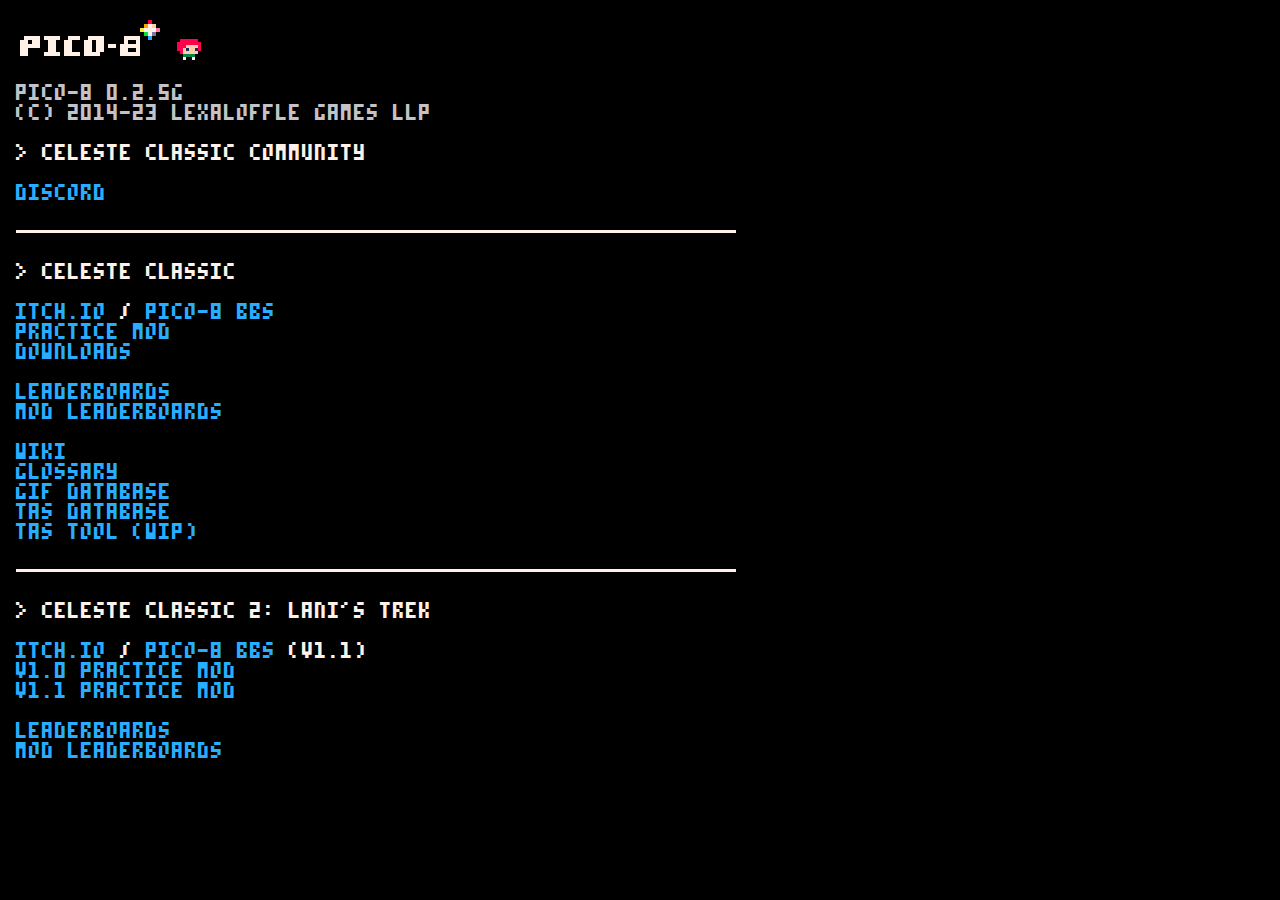
<file: index.html>
<!DOCTYPE html>
<html>
  <head>
    <title>CELESTE Classic</title>
    <link rel="stylesheet" href="styles.css">
    <link rel="shortcut icon" href="favicon.ico" type="image/x-icon">
  </head>
  <body>
    <div class="bootup">
      <img src="p8logo.png"> <img src="maddy.png" style="height:1.5em"><br><br>
      pico-8 0.2.5g<br>
      (c) 2014-23 lexaloffle games llp<br>
      <br>
    </div>
    <div class="content">
      > celeste classic community<br>
      <br>
      <a href="https://discord.gg/9Dm3NCS" target="_blank">discord</a><br>
      <br>
      <hr>
      <br>
      > celeste classic
      <br>
      <br>
      <a href="https://mattmakesgames.itch.io/celesteclassic">itch.io</a> / <a href="https://www.lexaloffle.com/bbs/?tid=2145">pico-8 bbs</a><br>
      <a href="practice_mod.html">practice mod</a><br>
      <a href="downloads.html">downloads</a><br>
      <br>
      <a href="https://speedrun.com/celestep8" target="_blank">leaderboards</a><br>
      <a href="https://speedrun.com/celestep8mods" target="_blank">mod leaderboards</a><br>
      <br>
      <a href="https://cc-wiki.duckdns.org/wiki/" target="_blank">wiki</a><br>
      <a href="/glossary/">glossary</a><br>
      <a href="/gifs/">gif database</a><br>
      <a href="/tasdatabase/">tas database</a><br>
      <a href="/Celia-web/">tas tool (WIP)</a><br>
      <br>
      <hr>
      <br>
      > celeste classic 2: lani's trek
      <br>
      <br>
      <a href="https://mattmakesgames.itch.io/celeste-classic-2">itch.io</a> / <a href="https://www.lexaloffle.com/bbs/?pid=86783">pico-8 bbs</a> (v1.1)<br>
      <a href="cc2_practice_mod_1.0.html">v1.0 practice mod</a><br>
      <a href="cc2_practice_mod_1.1.html">v1.1 practice mod</a><br>
      <br>
      <a href="https://speedrun.com/celeste_classic_2">leaderboards</a><br>
      <a href="https://www.speedrun.com/celeste_classic_2_mods">mod leaderboards</a>

    </div>
  </body>
</html>
</file>
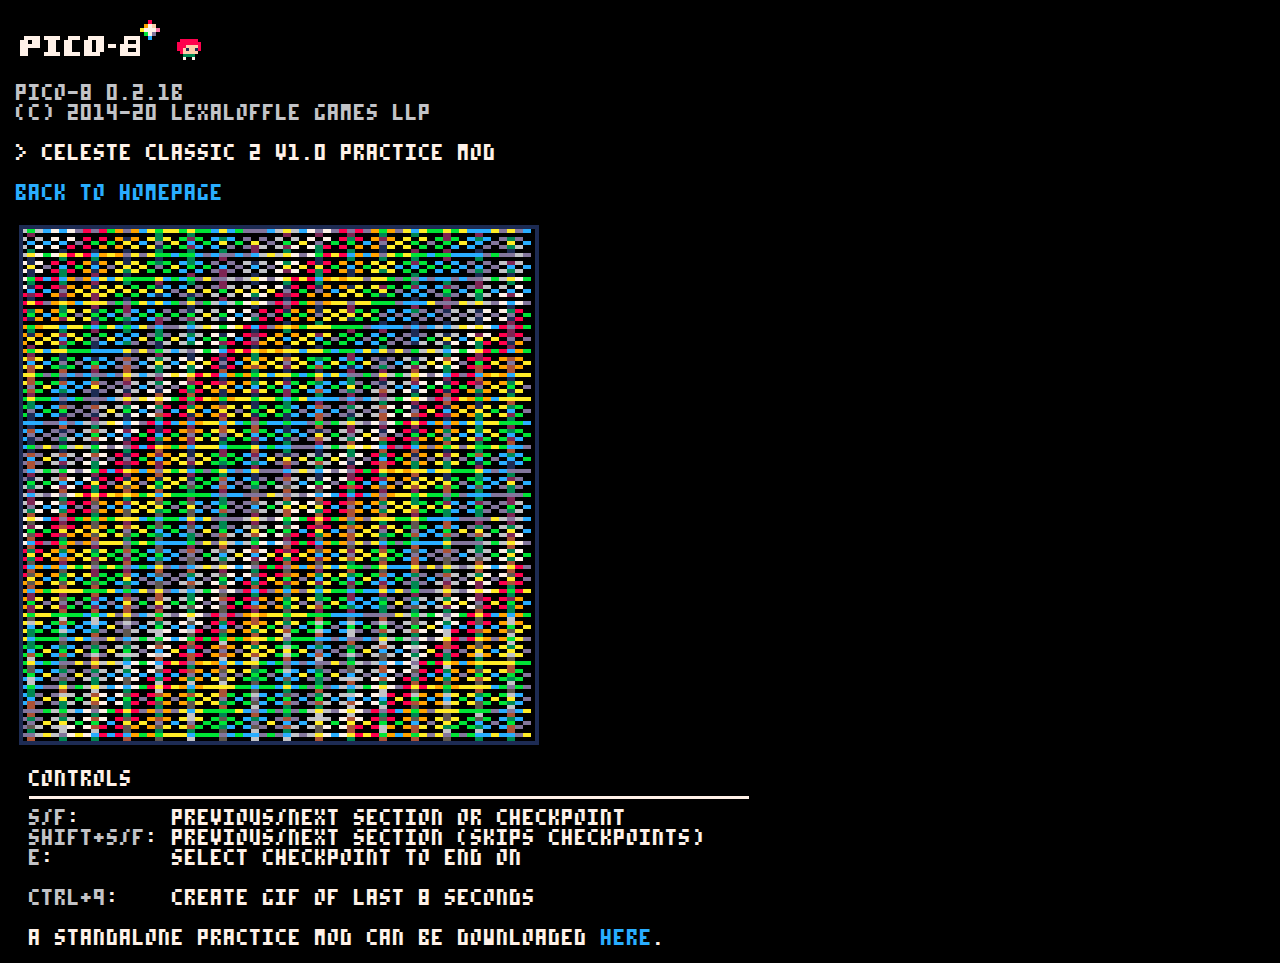
<file: cc2_practice_mod_1.0.html>
<!DOCTYPE html>
<html>

<head>
  <title>CELESTE Classic 2 Practice Mod V1.0</title>
  <link rel="stylesheet" href="styles.css">
  <link rel="shortcut icon" href="favicon.ico" type="image/x-icon">
  <style type="text/css">
    ::-webkit-scrollbar {
      -webkit-appearance: none;
      width: 8px;
    }

    ::-webkit-scrollbar-thumb {
      border-radius: 4px;
      background-color: rgba(128, 128, 128, .5);
      box-shadow: 0 0 1px rgba(255, 255, 255, .5);
    }

    .content hr {
      border-top: 0.19em solid #fff1e8;
      border-bottom: 0;
      border-left: 0;
      border-right: 0;
      text-align: left;
      margin-left: 0;
      width: min(720px, 80vw);
    }

    .subcontent {
      width: min(720px, 80vw);
      padding-left: 1ch;
    }

    .content em {
      font-weight: normal;
      font-style: normal;
      color: #c2c3c7;
    }

    canvas#canvas {
      width: 512px;
      height: 512px;
    }

    canvas {
      image-rendering: optimizeSpeed;
      image-rendering: -moz-crisp-edges;
      image-rendering: -webkit-optimize-contrast;
      image-rendering: optimize-contrast;
      image-rendering: pixelated;
      -ms-interpolation-mode: nearest-neighbor;
      border: 0px
    }
  </style>
</head>

<body>
  <div class="bootup">
    <img src="p8logo.png"> <img src="maddy.png" style="height:1.5em"><br><br>
    pico-8 0.2.1b<br>
    (c) 2014-20 lexaloffle games llp<br>
    <br>
  </div>
  <div class="content">
    > celeste classic 2 v1.0 practice mod<br>
    <br>
    <a href="index.html">back to homepage</a><br>
    <br>
    <table>
      <tr>
        <td>
          <div style="width:512px;height:512px;border-style:solid;border-width:4px;border-color:#1d2b53;">
            <canvas class="emscripten" id="canvas" oncontextmenu="event.preventDefault()"></canvas>
            <script type="text/javascript">
              var canvas = document.getElementById("canvas");
              canvas.width = window.innerWidth;
              canvas.height = window.innerHeight;
              var Module = {};
              Module.canvas = canvas;
            </script>
            <script async type="text/javascript" src="celeste2_1.0_practice_mod.js"></script>
            <script>
              function onKeyDown_blocker(event) {
                event = event || window.event;
                var o = document.activeElement;
                if (!o || o == document.body || o.tagName == "canvas") {
                  if ([32, 37, 38, 39, 40].indexOf(event.keyCode) > -1) {
                    if (event.preventDefault) event.preventDefault();
                  }
                }
              }
              document.addEventListener('keydown', onKeyDown_blocker, false);
            </script>
          </div>
        </td>
        <td>
          <div id="p8_desktop" style="width:148px;height:512px;max-height:512px;overflow-y:auto"></div>
        </td>
      </tr>
    </table>
    <br>
    <div class="subcontent">
      controls
      <hr>
      <em>s/f</em>: &nbsp;&nbsp;&nbsp;&nbsp;&nbsp;&nbsp;previous/next section or checkpoint<br>
      <em>shift+s/f</em>: previous/next section (skips checkpoints)<br>
      <em>e</em>: &nbsp;&nbsp;&nbsp;&nbsp;&nbsp;&nbsp;&nbsp;&nbsp;select checkpoint to end on<br>
      <br>
      <em>ctrl+9</em>: &nbsp;&nbsp;&nbsp;create gif of last 8 seconds<br>
      <br>
      a standalone practice mod can be downloaded <a href="https://github.com/CelesteClassic/Celeste2PracMod">here</a>.
    </div>
  </div>
</body>

</html>
</file>
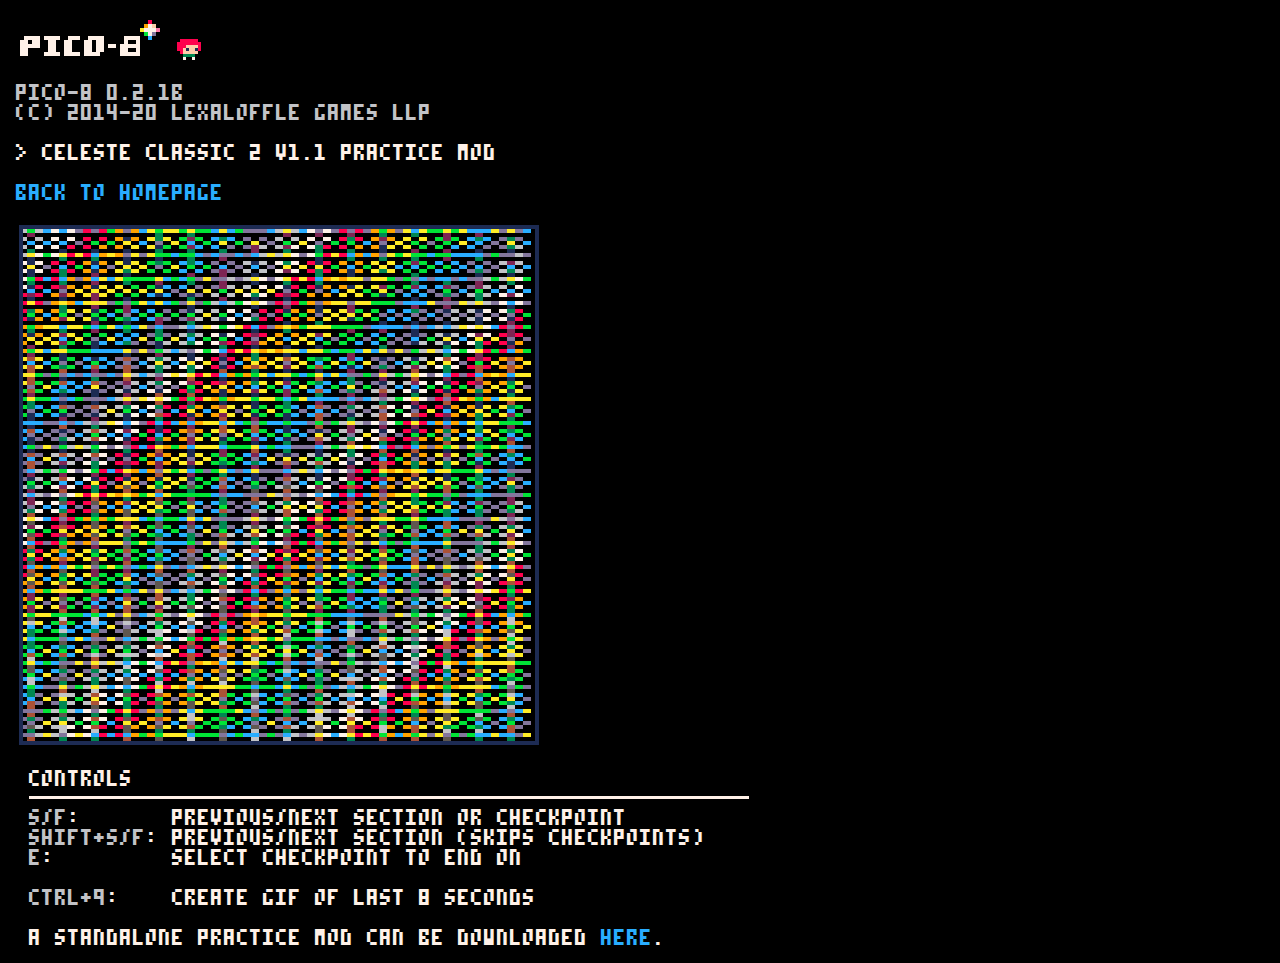
<file: cc2_practice_mod_1.1.html>
<!DOCTYPE html>
<html>

<head>
  <title>CELESTE Classic 2 Practice Mod V1.1</title>
  <link rel="stylesheet" href="styles.css">
  <link rel="shortcut icon" href="favicon.ico" type="image/x-icon">
  <style type="text/css">
    ::-webkit-scrollbar {
      -webkit-appearance: none;
      width: 8px;
    }

    ::-webkit-scrollbar-thumb {
      border-radius: 4px;
      background-color: rgba(128, 128, 128, .5);
      box-shadow: 0 0 1px rgba(255, 255, 255, .5);
    }

    .content hr {
      border-top: 0.19em solid #fff1e8;
      border-bottom: 0;
      border-left: 0;
      border-right: 0;
      text-align: left;
      margin-left: 0;
      width: min(720px, 80vw);
    }

    .subcontent {
      width: min(720px, 80vw);
      padding-left: 1ch;
    }

    .content em {
      font-weight: normal;
      font-style: normal;
      color: #c2c3c7;
    }

    canvas#canvas {
      width: 512px;
      height: 512px;
    }

    canvas {
      image-rendering: optimizeSpeed;
      image-rendering: -moz-crisp-edges;
      image-rendering: -webkit-optimize-contrast;
      image-rendering: optimize-contrast;
      image-rendering: pixelated;
      -ms-interpolation-mode: nearest-neighbor;
      border: 0px
    }
  </style>
</head>

<body>
  <div class="bootup">
    <img src="p8logo.png"> <img src="maddy.png" style="height:1.5em"><br><br>
    pico-8 0.2.1b<br>
    (c) 2014-20 lexaloffle games llp<br>
    <br>
  </div>
  <div class="content">
    > celeste classic 2 v1.1 practice mod<br>
    <br>
    <a href="index.html">back to homepage</a><br>
    <br>
    <table>
      <tr>
        <td>
          <div style="width:512px;height:512px;border-style:solid;border-width:4px;border-color:#1d2b53;">
            <canvas class="emscripten" id="canvas" oncontextmenu="event.preventDefault()"></canvas>
            <script type="text/javascript">
              var canvas = document.getElementById("canvas");
              canvas.width = window.innerWidth;
              canvas.height = window.innerHeight;
              var Module = {};
              Module.canvas = canvas;
            </script>
            <script async type="text/javascript" src="celeste2_1.1_practice_mod.js"></script>
            <script>
              function onKeyDown_blocker(event) {
                event = event || window.event;
                var o = document.activeElement;
                if (!o || o == document.body || o.tagName == "canvas") {
                  if ([32, 37, 38, 39, 40].indexOf(event.keyCode) > -1) {
                    if (event.preventDefault) event.preventDefault();
                  }
                }
              }
              document.addEventListener('keydown', onKeyDown_blocker, false);
            </script>
          </div>
        </td>
        <td>
          <div id="p8_desktop" style="width:148px;height:512px;max-height:512px;overflow-y:auto"></div>
        </td>
      </tr>
    </table>
    <br>
    <div class="subcontent">
      controls
      <hr>
      <em>s/f</em>: &nbsp;&nbsp;&nbsp;&nbsp;&nbsp;&nbsp;previous/next section or checkpoint<br>
      <em>shift+s/f</em>: previous/next section (skips checkpoints)<br>
      <em>e</em>: &nbsp;&nbsp;&nbsp;&nbsp;&nbsp;&nbsp;&nbsp;&nbsp;select checkpoint to end on<br>
      <br>
      <em>ctrl+9</em>: &nbsp;&nbsp;&nbsp;create gif of last 8 seconds<br>
      <br>
      a standalone practice mod can be downloaded <a href="https://github.com/CelesteClassic/Celeste2PracMod">here</a>.
    </div>
  </div>
</body>

</html>
</file>
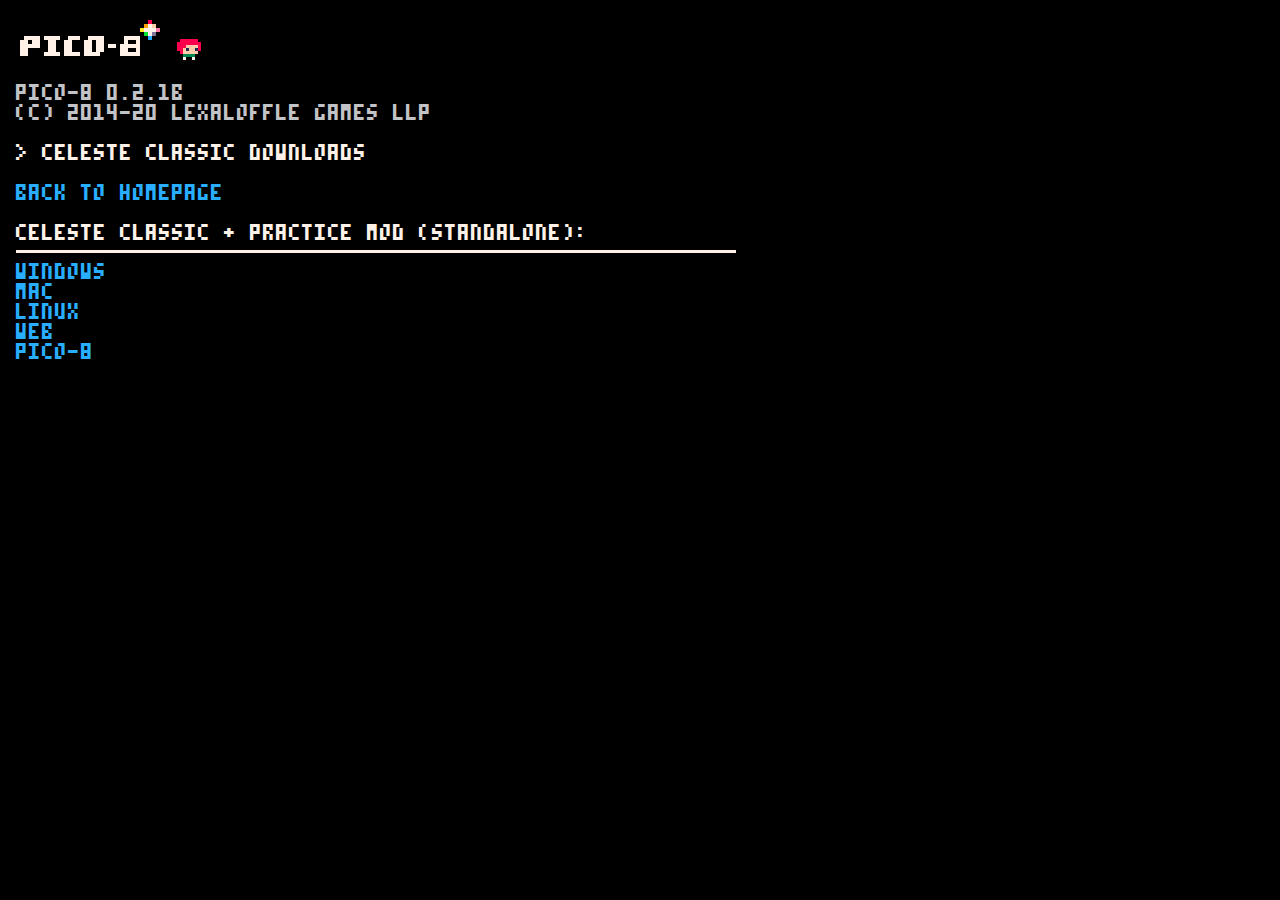
<file: downloads.html>
<!DOCTYPE html>
<html>

<head>
  <title>CELESTE Classic Downloads</title>
  <link rel="stylesheet" href="styles.css">
  <link rel="shortcut icon" href="favicon.ico" type="image/x-icon">
</head>

<body>
  <div class="bootup">
    <img src="p8logo.png"> <img src="maddy.png" style="height:1.5em"><br><br>
    pico-8 0.2.1b<br>
    (c) 2014-20 lexaloffle games llp<br>
    <br>
  </div>
  <div class="content">
    > celeste classic downloads<br>
    <br>
    <a href="index.html">back to homepage</a><br>
    <br>
    celeste classic + practice mod (standalone):
    <hr>
    <a href="https://www.speedrun.com/resourceasset/ef7b7">windows</a><br>
    <a href="https://www.speedrun.com/resourceasset/q1h6o">mac</a><br>
    <a href="https://www.speedrun.com/resourceasset/174ye">linux</a><br>
    <a href="https://www.speedrun.com/resourceasset/7hhrk">web</a><br>
    <a href="https://www.speedrun.com/resourceasset/arh2n">pico-8</a><br>
  </div>
</body>

</html>
</file>
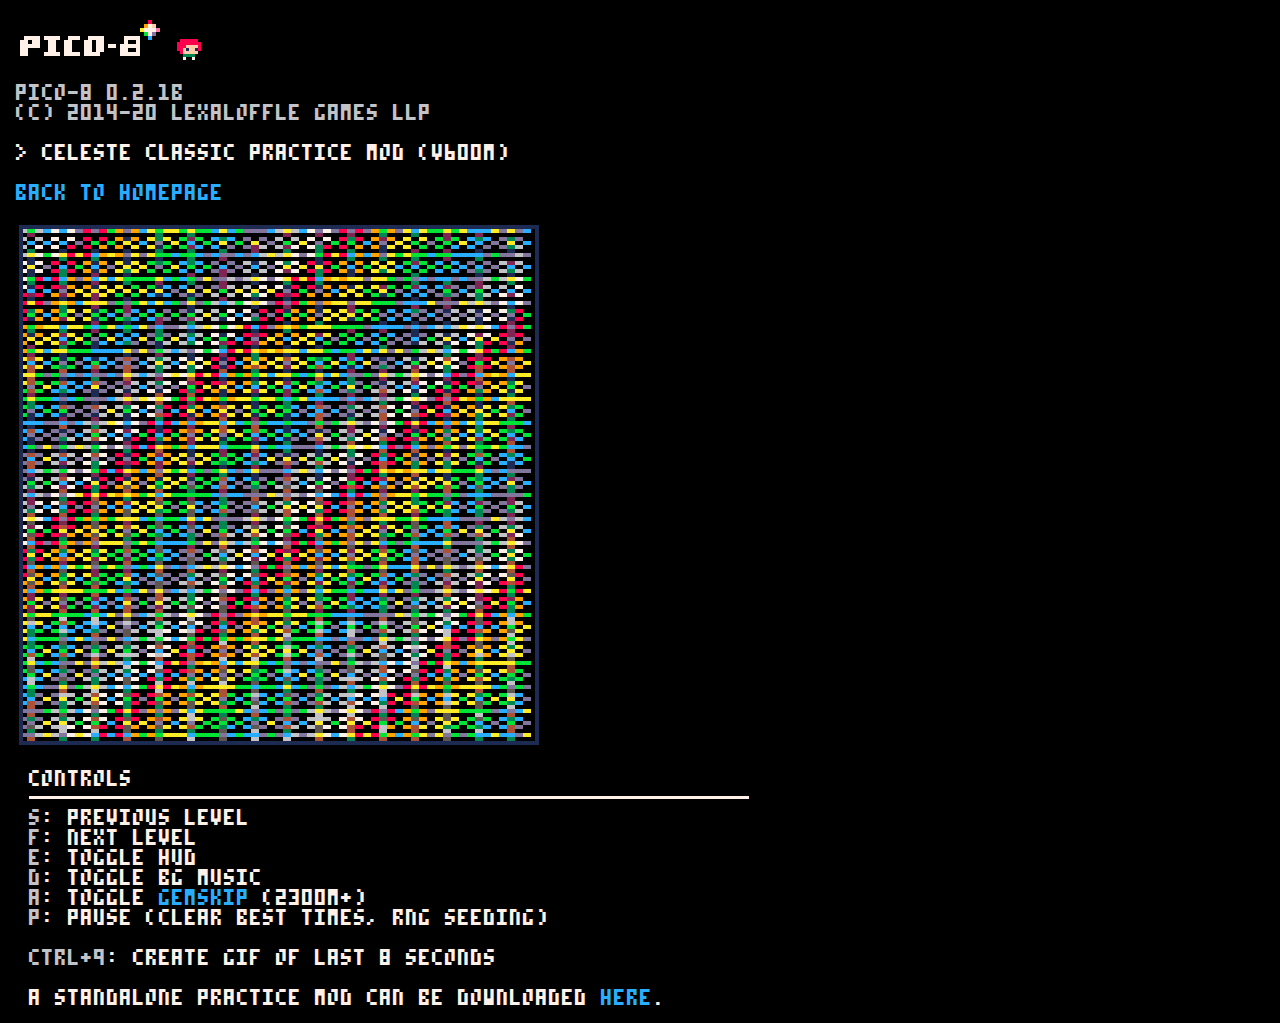
<file: practice_mod.html>
<!DOCTYPE html>
<html>

<head>
  <title>CELESTE Classic Practice Mod</title>
  <link rel="stylesheet" href="styles.css">
  <link rel="shortcut icon" href="favicon.ico" type="image/x-icon">
  <style type="text/css">
    ::-webkit-scrollbar {
      -webkit-appearance: none;
      width: 8px;
    }

    ::-webkit-scrollbar-thumb {
      border-radius: 4px;
      background-color: rgba(128, 128, 128, .5);
      box-shadow: 0 0 1px rgba(255, 255, 255, .5);
    }

    .content hr {
      border-top: 0.19em solid #fff1e8;
      border-bottom: 0;
      border-left: 0;
      border-right: 0;
      text-align: left;
      margin-left: 0;
      width: min(720px, 80vw);
    }

    .subcontent {
      width: min(720px, 80vw);
      padding-left: 1ch;
    }

    .content em {
      font-weight: normal;
      font-style: normal;
      color: #c2c3c7;
    }

    canvas#canvas {
      width: 512px;
      height: 512px;
    }

    canvas {
      image-rendering: optimizeSpeed;
      image-rendering: -moz-crisp-edges;
      image-rendering: -webkit-optimize-contrast;
      image-rendering: optimize-contrast;
      image-rendering: pixelated;
      -ms-interpolation-mode: nearest-neighbor;
      border: 0px
    }
  </style>
</head>

<body>
  <div class="bootup">
    <img src="p8logo.png"> <img src="maddy.png" style="height:1.5em"><br><br>
    pico-8 0.2.1b<br>
    (c) 2014-20 lexaloffle games llp<br>
    <br>
  </div>
  <div class="content">
    > celeste classic practice mod (v600m)<br>
    <br>
    <a href="index.html">back to homepage</a><br>
    <br>
    <table>
      <tr>
        <td>
          <div style="width:512px;height:512px;border-style:solid;border-width:4px;border-color:#1d2b53;">
            <canvas class="emscripten" id="canvas" oncontextmenu="event.preventDefault()"></canvas>
            <script type="text/javascript">
              var canvas = document.getElementById("canvas");
              canvas.width = window.innerWidth;
              canvas.height = window.innerHeight;
              var Module = {};
              Module.canvas = canvas;
            </script>
            <script async type="text/javascript" src="celeste_practice_mod.js"></script>
            <script>
              function onKeyDown_blocker(event) {
                event = event || window.event;
                var o = document.activeElement;
                if (!o || o == document.body || o.tagName == "canvas") {
                  if ([32, 37, 38, 39, 40].indexOf(event.keyCode) > -1) {
                    if (event.preventDefault) event.preventDefault();
                  }
                }
              }
              document.addEventListener('keydown', onKeyDown_blocker, false);
            </script>
          </div>
        </td>
        <td>
          <div id="p8_desktop" style="width:148px;height:512px;max-height:512px;overflow-y:auto"></div>
        </td>
      </tr>
    </table>
    <br>
    <div class="subcontent">
      controls
      <hr>
      <em>s</em>: previous level<br>
      <em>f</em>: next Level<br>
      <em>e</em>: toggle hud<br>
      <em>d</em>: toggle bg music<br>
      <em>a</em>: toggle <a href="/glossary/#gemskip">gemskip</a> (2300m+)<br>
      <em>p</em>: pause (clear best times, rng seeding)<br>
      <br>
      <em>ctrl+9</em>: create gif of last 8 seconds<br>
      <br>
      a standalone practice mod can be downloaded <a href="downloads.html">here</a>.
    </div </div>
</body>

</html>
</file>
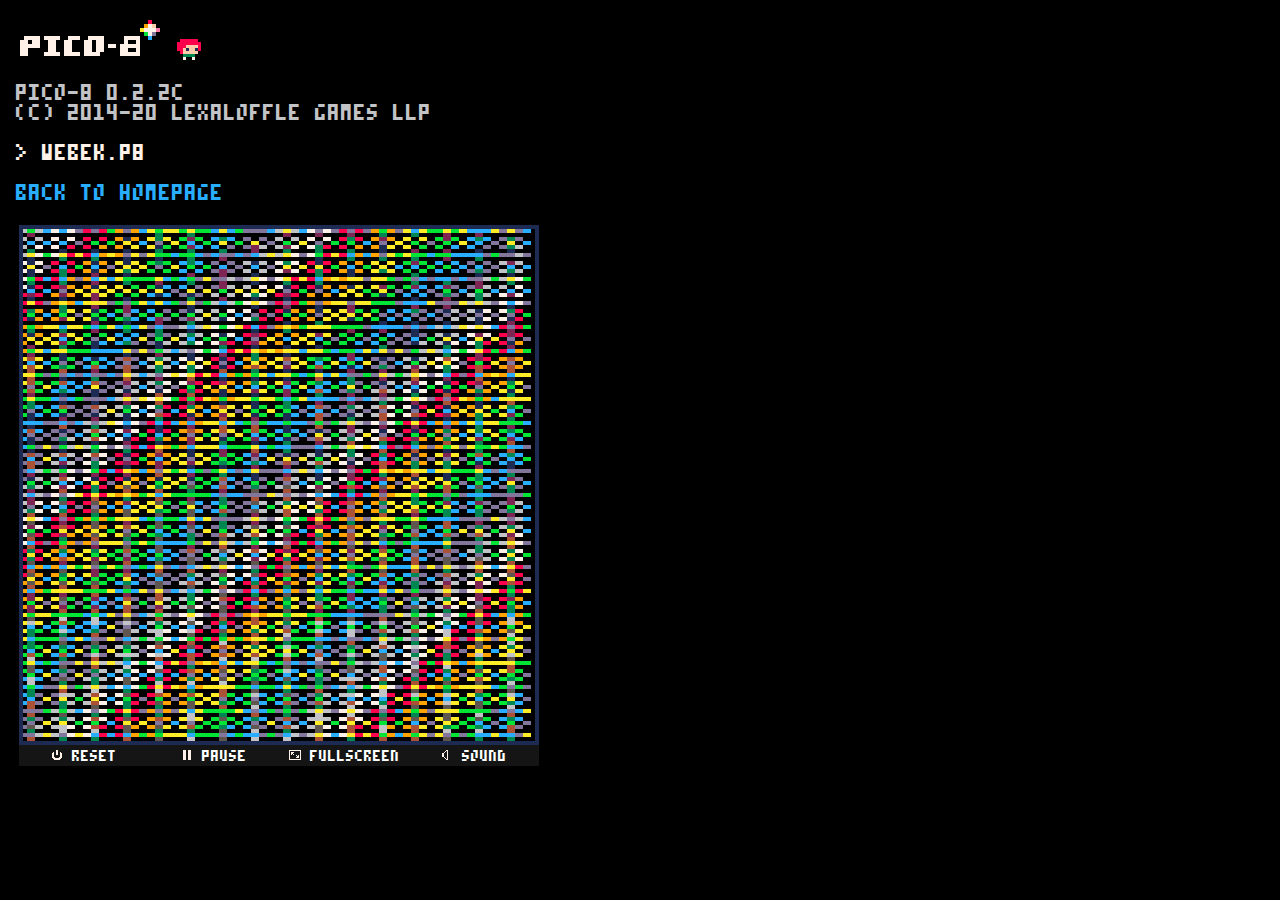
<file: webek.html>
<!DOCTYPE html>
<html>

<head>
  <title>CELESTE Classic</title>
  <link rel="stylesheet" href="styles.css">
  <link rel="shortcut icon" href="favicon.ico" type="image/x-icon">
  <style type="text/css">
    ::-webkit-scrollbar {
      -webkit-appearance: none;
      width: 8px;
    }

    ::-webkit-scrollbar-thumb {
      border-radius: 4px;
      background-color: rgba(128, 128, 128, .5);
      box-shadow: 0 0 1px rgba(255, 255, 255, .5);
    }

    .content hr {
      border-top: 0.19em solid #fff1e8;
      border-bottom: 0;
      border-left: 0;
      border-right: 0;
      text-align: left;
      margin-left: 0;
      width: min(720px, 80vw);
    }

    .subcontent {
      width: min(720px, 80vw);
      padding-left: 1ch;
    }

    .content em {
      font-weight: normal;
      font-style: normal;
      color: #c2c3c7;
    }

    canvas#canvas {
      width: 512px;
      height: 512px;
    }

    canvas {
      image-rendering: optimizeSpeed;
      image-rendering: -moz-crisp-edges;
      image-rendering: -webkit-optimize-contrast;
      image-rendering: optimize-contrast;
      image-rendering: pixelated;
      -ms-interpolation-mode: nearest-neighbor;
      border: 0px
    }

    .pico8_el {
      float: left;
      width: 25%;
      display: inline-block;
      padding-top: 4px;
      padding-bottom: 4px;
      text-align: center;
      color: #ffffff;
      background-color: #151515;
      font-size: 8pt;
      cursor: pointer;
      cursor: hand;
    }

    .pico8_el a {
      text-decoration: none;
      color: #ffffff;
    }

    .pico8_el:hover {
      background-color: #606060;
    }

    .pico8_el:link {
      background-color: #606060;
    }
  </style>
</head>

<script type="text/javascript">
  console.defaultLog = console.log.bind(console);
  console.logs = [];
  console.log = function () {
    console.defaultLog.apply(console, arguments);
    if (arguments[0] == 'clear') {
      console.logs = [];
      splits.innerHTML = '';
    } else if (arguments[0].substring(0, 2) == '$$') {
      console.logs.push(arguments[0].substring(2));
      splits.innerHTML = console.logs.join('<br>')
    }
  }
</script>

<body>
  <div class="bootup">
    <img src="p8logo.png"> <img src="maddy.png" style="height:1.5em"><br><br>
    pico-8 0.2.2c<br>
    (c) 2014-20 lexaloffle games llp<br>
    <br>
  </div>
  <div class="content">
    > webek.p8<br>
    <br>
    <a href="index.html">back to homepage</a><br>
    <br>
    <table>
      <tr>
        <td>
          <div style="width:512px;height:512px;border-style:solid;border-width:4px;border-color:#1d2b53;">
            <canvas class="emscripten" id="canvas" oncontextmenu="event.preventDefault()"></canvas>
            <script type="text/javascript">
              var canvas = document.getElementById("canvas");
              canvas.width = window.innerWidth;
              canvas.height = window.innerHeight;
              var Module = {};
              Module.canvas = canvas;
            </script>
            <script async type="text/javascript" src="webek.js"></script>
            <script>
              function onKeyDown_blocker(event) {
                event = event || window.event;
                var o = document.activeElement;
                if (!o || o == document.body || o.tagName == "canvas") {
                  if ([32, 37, 38, 39, 40, 82].indexOf(event.keyCode) > -1) {
                    if (event.preventDefault) event.preventDefault();
                  }
                }
              }
              document.addEventListener('keydown', onKeyDown_blocker, false);
            </script>
          </div>
          <div class=pico8_el onclick="Module.pico8Reset();">
            <img
              src="[data-uri]"
              alt="Reset" width=12 height=12 />
            reset
          </div>
          <div class=pico8_el onclick="Module.pico8TogglePaused();">
            <img
              src="[data-uri]"
              alt="Pause" width=12 height=12 />
            pause
          </div>
          <div class=pico8_el onclick="Module.requestFullScreen(true, false);">
            <img
              src="[data-uri]"
              alt="Fullscreen" width=12 height=12 />
            fullscreen
          </div>
          <div class=pico8_el onclick="Module.pico8ToggleSound();">
            <img
              src="[data-uri]"
              alt="Toggle Sound" width=12 height=12 />
            sound
          </div>
        </td>
        <td>
          <div id="splits" style="padding-left:8px;width:256px;height:512px;max-height:512px;overflow-y:auto"></div>
        </td>
      </tr>
    </table>
    <br>
  </div>
</body>

</html>
</file>
<file: styles.css>
@font-face {
  font-family: 'pico-8';
  src: url('font/pico-8-webfont.woff') format('woff'), url('font/pico-8-webfont.woff2') format('woff2'), url('font/pico-8.ttf') format('truetype');
  font-weight: normal;
  font-style: normal;
}

@font-face {
  font-family: 'pico-8-smooth';
  src: url('font/pico-8-smooth-webfont.woff') format('woff'), url('font/pico-8-smooth-webfont.woff2') format('woff2'), url('font/pico-8-smooth.otf') format('opentype');
  font-weight: normal;
  font-style: normal;
}

body {
  margin: 8px;
  padding: 8px;
  width: 100vw - 8px;
  height: 100vh - 8px;
  font-family: 'pico-8';
  line-height: 1.25;
  background-color: #000;
}

.bootup {
  color: #c2c3c7;
}

.content {
  color: #fff1e8;
}

.content a:link, a:visited, a:active {
  color: #29adff;
  text-decoration: none;
}

.content a:hover {
  color: #fff1e8;
}

.content hr {
  border-top: 0.19em solid #fff1e8;
  border-bottom: 0;
  border-left: 0;
  border-right: 0;
  text-align: left;
  margin-left: 0;
  width: min(720px, 80vw);
}

img {
  image-rendering: auto;
  image-rendering: crisp-edges;
  image-rendering: pixelated;
}
</file>
